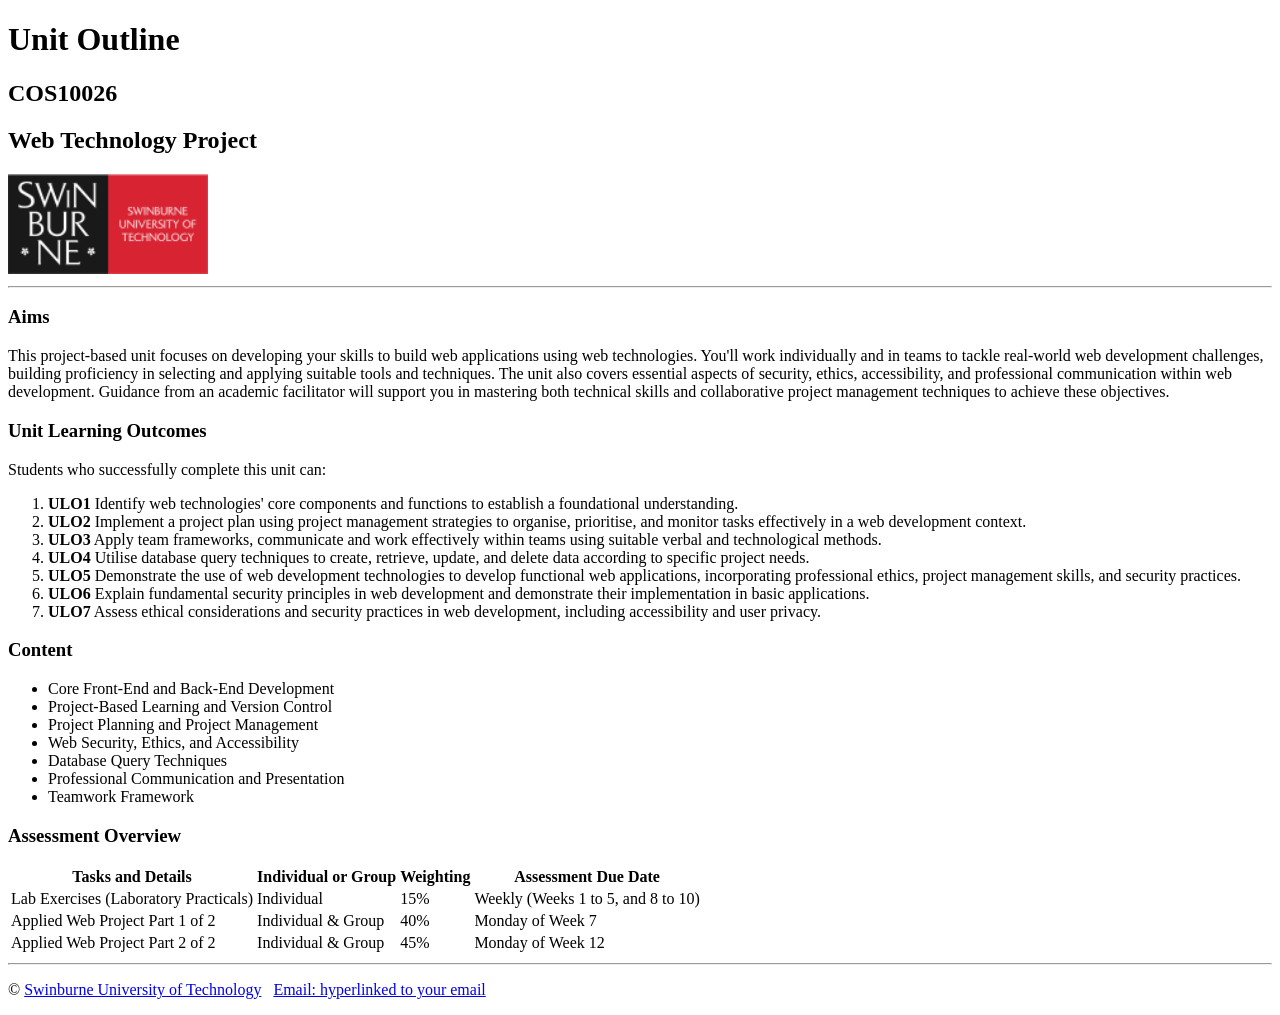
<file: index.html>
<!DOCTYPE html>
<html lang="en">
<head>
    <meta charset="UTF-8">
    <meta name="viewport" content="width=device-width, initial-scale=1.0">
    <title>Document</title>
</head>
<body>
    <h1>Unit Outline</h1> 
    <h2>COS10026</h2>
    <h2>Web Technology Project</h2>
    <img src="swin_logo.png" alt="Swinburne University Logo" width="200">
    <hr>

    <h3>Aims</h3>
    <p>This project-based unit focuses on developing your skills to build web applications using web technologies. You'll work individually and in teams to tackle real-world web development challenges, building proficiency in selecting and applying suitable tools and techniques. The unit also covers essential aspects of security, ethics, accessibility, and professional communication within web development. Guidance from an academic facilitator will support you in mastering both technical skills and collaborative project management techniques to achieve these objectives.</p> 
    <h3>Unit Learning Outcomes</h3>
    <p>Students who successfully complete this unit can:</p>
    <ol>
    <li><strong>ULO1</strong> Identify web technologies' core components and functions to establish a foundational understanding.</li>
    <li><strong>ULO2</strong> Implement a project plan using project management strategies to organise, prioritise, and monitor tasks effectively in a web development context.</li>
    <li><strong>ULO3</strong> Apply team frameworks, communicate and work effectively within teams using suitable verbal and technological methods.</li>
    <li><strong>ULO4</strong> Utilise database query techniques to create, retrieve, update, and delete data according to specific project needs.</li>
    <li><strong>ULO5</strong> Demonstrate the use of web development technologies to develop functional web applications, incorporating professional ethics, project management skills, and security practices.</li>
    <li><strong>ULO6</strong> Explain fundamental security principles in web development and demonstrate their implementation in basic applications.</li>
    <li><strong>ULO7</strong> Assess ethical considerations and security practices in web development, including accessibility and user privacy.</li>
    </ol>
    <h3>Content</h3>
    <ul>
    <li>Core Front-End and Back-End Development</li>
    <li>Project-Based Learning and Version Control</li>
    <li>Project Planning and Project Management</li>
    <li>Web Security, Ethics, and Accessibility</li>
    <li>Database Query Techniques</li>
    <li>Professional Communication and Presentation</li>
    <li>Teamwork Framework</li>
    </ul>

    
    <h3>Assessment Overview</h3>
    <table>
    <th>Tasks and Details</th>
    <th>Individual or Group</th>
    <th>Weighting</th>
    <th>Assessment Due Date</th>
    <ol>
    <tr>
        <td>Lab Exercises (Laboratory Practicals)</td>
        <td>Individual</td>
        <td>15%</td>
        <td>Weekly (Weeks 1 to 5, and 8 to 10)</td>
    </tr>
    <tr>
        <td>Applied Web Project Part 1 of 2</td>
        <td>Individual & Group</td>
        <td>40%</td>
        <td>Monday of Week 7</td>
    </tr>
    <tr>
        <td>Applied Web Project Part 2 of 2</td>
        <td>Individual & Group</td>
        <td>45%</td>
        <td>Monday of Week 12</td>
    </tr>
    </ol>
    </table>

<footer>
    <hr>
    <p> &copy; <a href="https://swinburne.edu.au">Swinburne University of Technology</a>
        &nbsp;  <a href="106678034@student.swin.edu.au">Email: hyperlinked to your email</a></p>
  </footer>
</body>


</body>
</html>
</file>
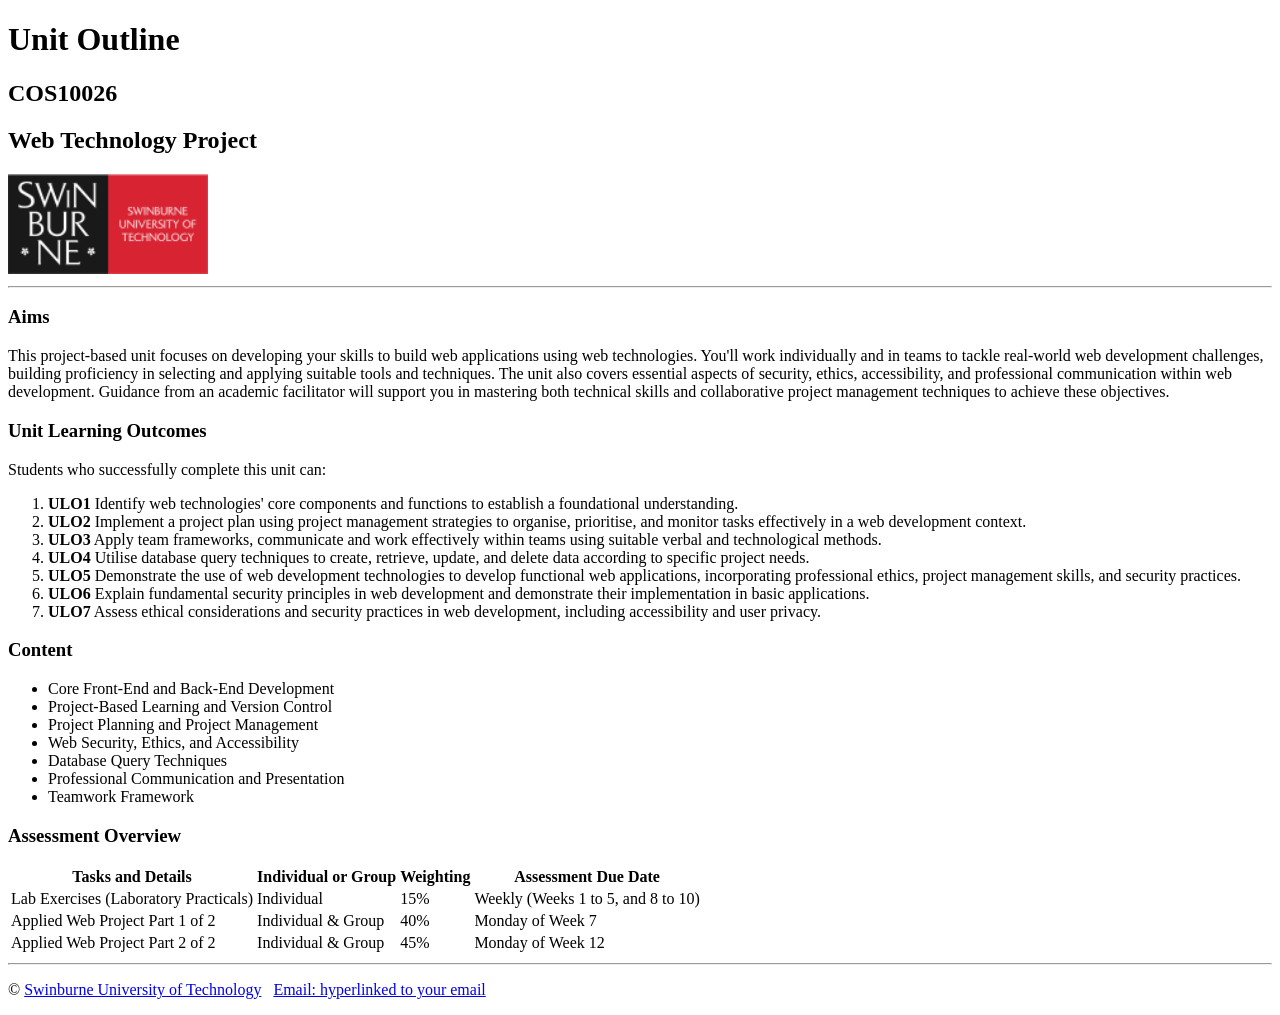
<file: lab02/index.html>
<!DOCTYPE html>
<html lang="en">
<head>
    <meta charset="UTF-8">
    <meta name="viewport" content="width=device-width, initial-scale=1.0">
    <title>Document</title>
</head>
<body>
    <h1>Unit Outline</h1> 
    <h2>COS10026</h2>
    <h2>Web Technology Project</h2>
    <img src="swin_logo.png" alt="Swinburne University Logo" width="200">
    <hr>

    <h3>Aims</h3>
    <p>This project-based unit focuses on developing your skills to build web applications using web technologies. You'll work individually and in teams to tackle real-world web development challenges, building proficiency in selecting and applying suitable tools and techniques. The unit also covers essential aspects of security, ethics, accessibility, and professional communication within web development. Guidance from an academic facilitator will support you in mastering both technical skills and collaborative project management techniques to achieve these objectives.</p> 
    <h3>Unit Learning Outcomes</h3>
    <p>Students who successfully complete this unit can:</p>
    <ol>
    <li><strong>ULO1</strong> Identify web technologies' core components and functions to establish a foundational understanding.</li>
    <li><strong>ULO2</strong> Implement a project plan using project management strategies to organise, prioritise, and monitor tasks effectively in a web development context.</li>
    <li><strong>ULO3</strong> Apply team frameworks, communicate and work effectively within teams using suitable verbal and technological methods.</li>
    <li><strong>ULO4</strong> Utilise database query techniques to create, retrieve, update, and delete data according to specific project needs.</li>
    <li><strong>ULO5</strong> Demonstrate the use of web development technologies to develop functional web applications, incorporating professional ethics, project management skills, and security practices.</li>
    <li><strong>ULO6</strong> Explain fundamental security principles in web development and demonstrate their implementation in basic applications.</li>
    <li><strong>ULO7</strong> Assess ethical considerations and security practices in web development, including accessibility and user privacy.</li>
    </ol>
    <h3>Content</h3>
    <ul>
    <li>Core Front-End and Back-End Development</li>
    <li>Project-Based Learning and Version Control</li>
    <li>Project Planning and Project Management</li>
    <li>Web Security, Ethics, and Accessibility</li>
    <li>Database Query Techniques</li>
    <li>Professional Communication and Presentation</li>
    <li>Teamwork Framework</li>
    </ul>

    
    <h3>Assessment Overview</h3>
    <table>
    <th>Tasks and Details</th>
    <th>Individual or Group</th>
    <th>Weighting</th>
    <th>Assessment Due Date</th>
    <ol>
    <tr>
        <td>Lab Exercises (Laboratory Practicals)</td>
        <td>Individual</td>
        <td>15%</td>
        <td>Weekly (Weeks 1 to 5, and 8 to 10)</td>
    </tr>
    <tr>
        <td>Applied Web Project Part 1 of 2</td>
        <td>Individual & Group</td>
        <td>40%</td>
        <td>Monday of Week 7</td>
    </tr>
    <tr>
        <td>Applied Web Project Part 2 of 2</td>
        <td>Individual & Group</td>
        <td>45%</td>
        <td>Monday of Week 12</td>
    </tr>
    </ol>
    </table>

<footer>
    <hr>
    <p> &copy; <a href="https://swinburne.edu.au">Swinburne University of Technology</a>
        &nbsp;  <a href="106678034@student.swin.edu.au" target="_blank">Email: hyperlinked to your email</a></p>
  </footer>
</body>


</body>
</html>
</file>
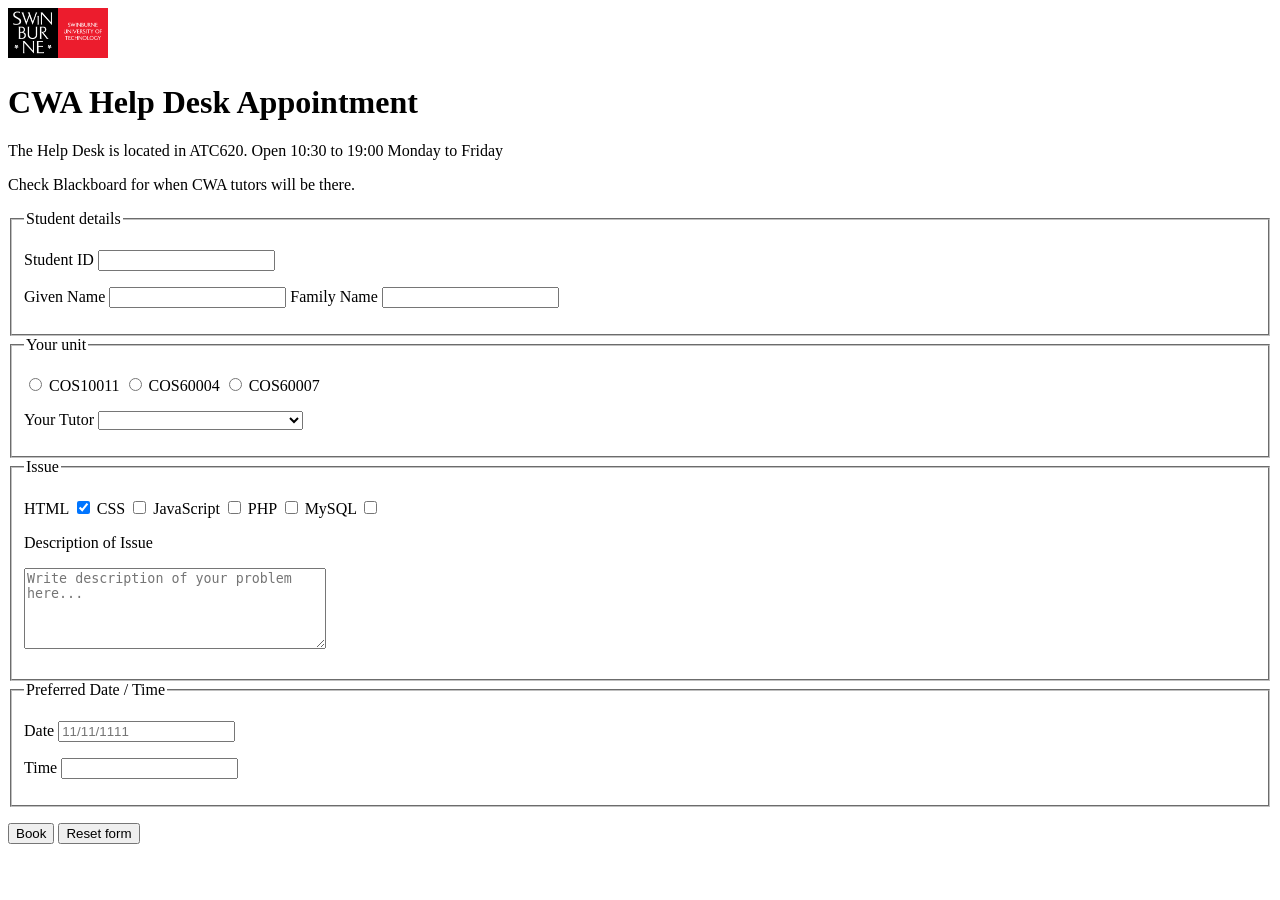
<file: lab03/helpdesk.html>
<!DOCTYPE html>
<html>
<head>
    <meta charset="utf-8" />
    <meta name="description" content="CWA Help Desk Appointment" />
    <meta name="keywords" content="HTML, Form, CWA, Help Desk" />
    <meta name="author" content="A Lecturer" />
    <title>CWA Help Desk Appointment</title>
</head>

<body>
    <a href="http://www.swin.edu.au"><img src="logo.png"alt="Swinburne University of Technology" width="100"></a>
    <h1>CWA Help Desk Appointment</h1>
    <p>The Help Desk is located in ATC620. Open 10:30 to 19:00 Monday to Friday</p>
    <p> Check Blackboard for when CWA tutors will be there. </p>

    <form method="post">
        <fieldset>
            <legend>Student details</legend>

            <p><label for="studentid">Student ID</label>
                <input type="text" name="studentid"  id="studentid" required="required" pattern="\d{7-10}"></p>

            <p><label for="givenname">Given Name</label>
                <input type="text" name="givenname" id="givenname" maxlength="15"  required="required"  pattern="[A-Za-z]+">

                <label for="familyname">Family Name</label>
                <input type="text"  name="familyname" id="familyname" maxlength="15" required="required"  pattern="[A-Za-z]+"></p>
        </fieldset>

        <fieldset>
            <legend>Your unit</legend>

            <p><input type="radio" name="unit" id="cos10011" value="COS10011" required="required">
                <label for="cos10011">COS10011</label>

                <input type="radio" name="unit" id="cos60004" value="COS60004">
                <label for="cos60004">COS60004</label>

                <input type="radio" name="unit" id="cos60007" value="COS60007">
                <label for="cos60007">COS60007</label></p>

            <p><label for="tutor">Your Tutor</label>

                <select name="tutor" id="tutor" required>
                    <option value=""></option>
                    <option value="tutor1">Lionel Messi</option>
                    <option value="tutor2">Neymar da Silva Santos Junior</option>
                    <option value="tutor3">Lamine Yamal</option>
                    <option value="tutor4">Lee Sang-hyeok</option>
                    <option value="tutor5">Kanye West</option>
                </select></p>
        </fieldset>

        <fieldset>
            <legend>Issue</legend>

            <p><label for="html">HTML</label>
                <input type="checkbox" id="html" name="issue[]" value="HTML" checked="checked">

                <label for="css">CSS</label>
                <input type="checkbox" id="css" name="issue[]" value="CSS">

                <label for="javascript">JavaScript</label>
                <input type="checkbox" id="javascript" name="issue[]" value="JavaScript">

                <label for="php">PHP</label>
                <input type="checkbox" id="php" name="issue[]" value="PHP">

                <label for="mysql">MySQL</label>
                <input type="checkbox" id="mysql" name="issue[]" value="MySQL">
            </p>

            <p><label for="description">Description of Issue</label></p>

            <p><textarea id="description" name="description" rows="5" cols="35" placeholder="Write description of your problem here..."></textarea></p>
        </fieldset>


        <fieldset>
            <legend>Preferred Date / Time</legend>

            <p><label for="date">Date</label>
                <input placeholder="11/11/1111" type="text" name="date" id="date" required="required" pattern="\d{1,2}\/\d{1,2}\/\d{4}"></p>
            <p><label for="time">Time</label>
                <input type="text" name="time" id="time" required="required" pattern="([01]?[0-9]|2[0-3]):[0-5][0-9]?"></p>
        </fieldset>
        <p><input type="submit" value="Book"/>&nbsp;<input type="reset" value="Reset form"></p>
    </form>
</body>
</html>
</file>
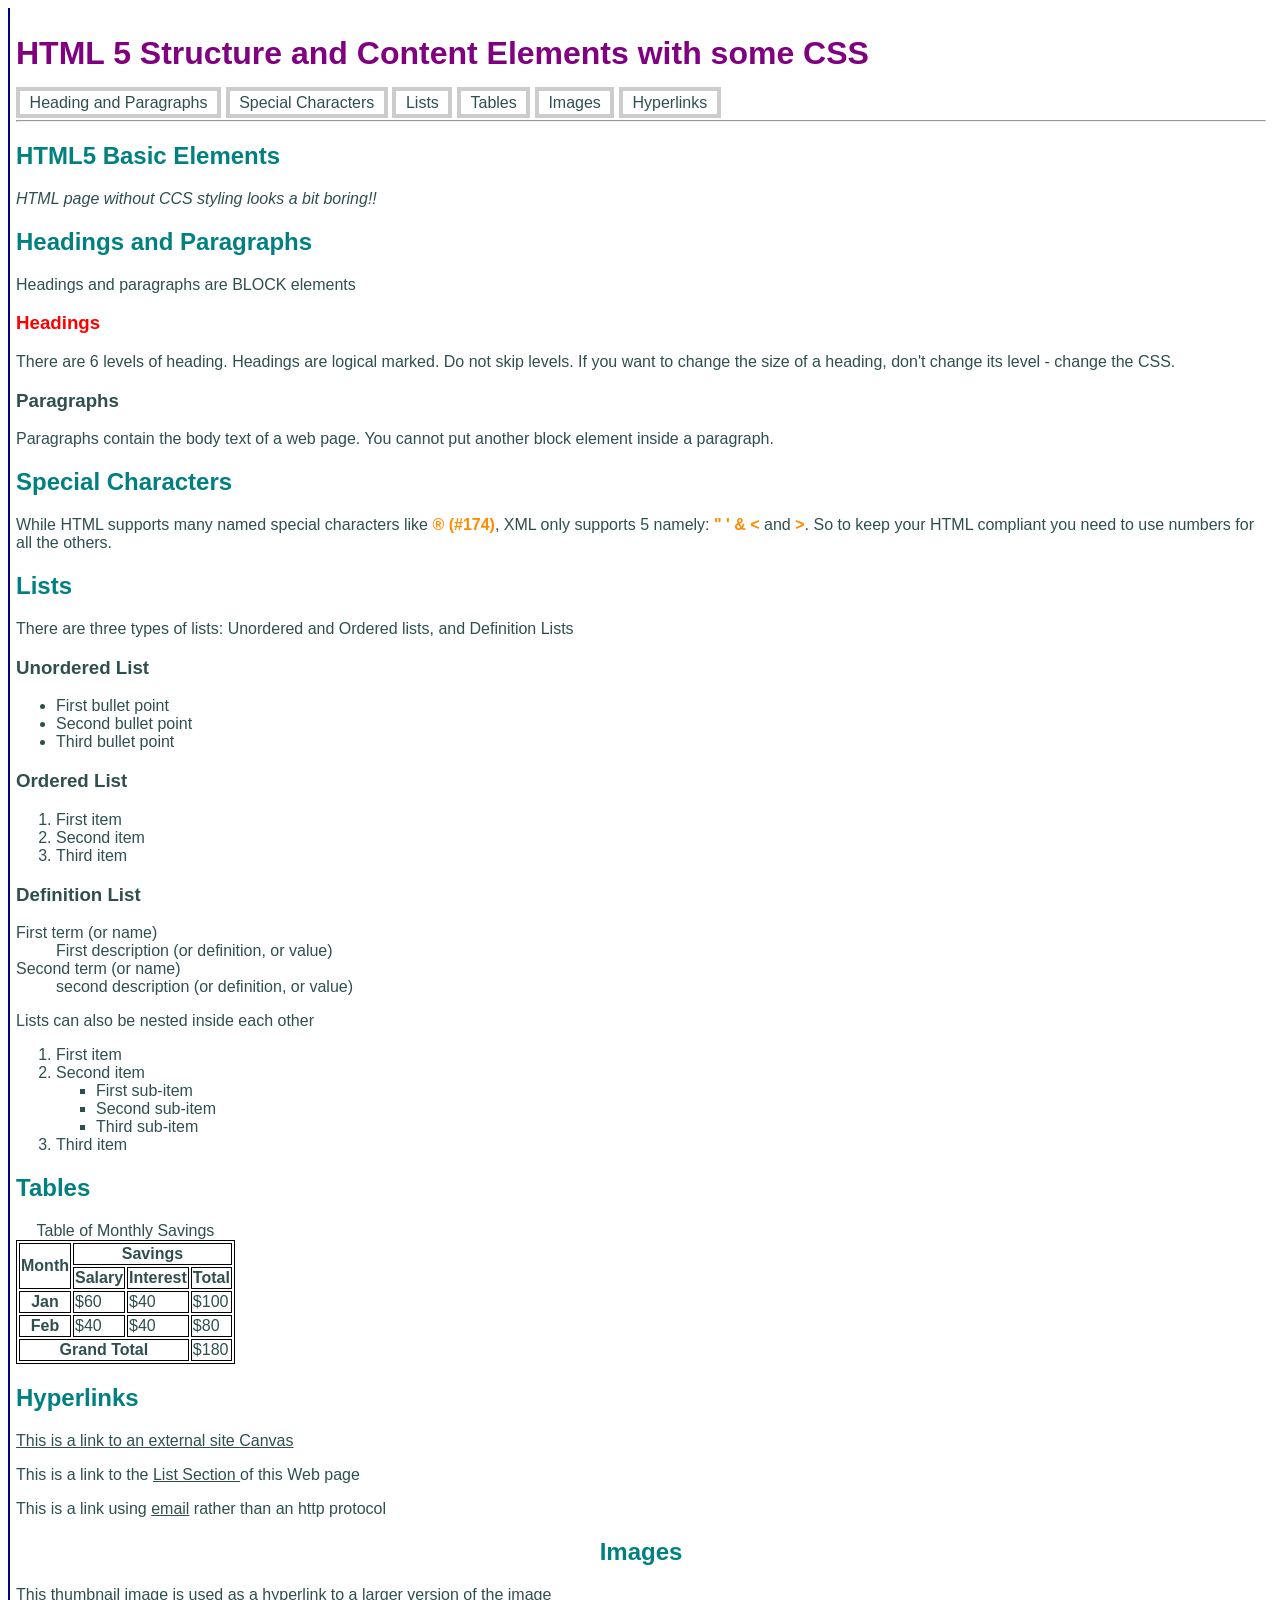
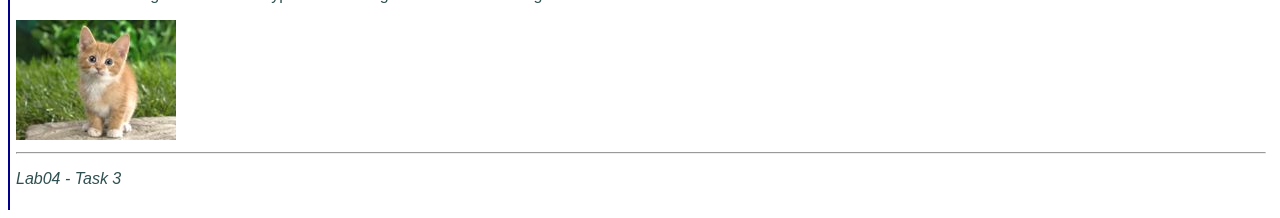
<file: lab04/lab04.html>
<!DOCTYPE html>
<html lang="en">
<head>
  <meta charset="utf-8" />
  <meta name="description" content="Demonstrates some basic HTML content elements and CSS" />
  <meta name="keywords" content="HTML5, tags" />
  <meta name="author" content="A Lecturer"  />
  <title>HTML Structure and Content Elements + CSS</title>
  
  <link rel="stylesheet" href="./styles/lab4style.css">
  
</head>
<!-- This is a comment. Indenting child elements makes the markup much more readable -->
<body>
   <header>
     <h1>HTML 5 Structure and Content Elements with some CSS</h1>
     <nav>
         <a href="#headings">Heading and Paragraphs</a> 
         <a href="#sc">Special Characters</a> 
         <a href="#lists">Lists</a> 
         <a href="#tables">Tables</a>
         <a href="#images">Images</a>
         <a href="#hyperlinks">Hyperlinks</a>
      </nav>
      <hr />
   </header>
   
   <article>   
   <h2>HTML5 Basic Elements</h2> 
      <aside>
         <p>HTML page without CCS styling looks a bit boring!!</p>
      </aside>
      <h2 id="headings">Headings and Paragraphs </h2>
      <p>Headings and paragraphs are BLOCK elements</p>
      <h3 id="heading">Headings</h3>
      <p>There are 6 levels of heading. Headings are logical marked. Do not skip levels. If you want to change the size of a heading, don't change its level - change the CSS.</p>
      <h3>Paragraphs</h3>
      <p>Paragraphs contain the body text of a web page. You cannot put another block element inside a paragraph.</p>
      
      <h2 id="sc">Special Characters</h2>
      <p>While HTML supports many named special characters like <span class="special">&#174; (#174)</span>, XML only supports 5 namely: <span class="special">&quot; &apos; &amp; &lt;</span>  and <span class="special">&gt;</span>.  So to keep your HTML compliant you need to use numbers for all the others.</p>
      
         
      
      <!-- Comments can be useful to indicate various sections of markup-->
      <!--Lists-->
      <h2 id="list">Lists</h2>
      <p>There are three types of lists: Unordered and Ordered lists, and Definition Lists</p>
      <h3>Unordered List</h3>
	  <ul>
         <li>First bullet point</li>
         <li>Second bullet point</li>
         <li>Third bullet point</li>
      </ul>
      <h3>Ordered List</h3>
      <ol>
         <li>First item</li>
         <li>Second item</li>
         <li>Third item</li>
      </ol>
	  <h3>Definition List</h3>
	  <dl>
		<dt>First term (or name)</dt>
			<dd>First description (or definition, or value)</dd>
		<dt>Second term (or name)</dt>
			<dd>second description (or definition, or value)</dd>
      </dl> 
      <p>Lists can also be nested inside each other</p>
      <ol>
         <li>First item</li>
         <li>Second item
            <ul>
               <li>First sub-item</li>
               <li>Second sub-item</li>
               <li>Third sub-item</li>
            </ul>
         </li>
         <li>Third item</li>
      </ol>		

      <h2 id="tables">Tables</h2>
      <table>
         <caption>Table of Monthly Savings</caption>
         <thead>
            <tr>
            <!-- the scope attribute assists non-visual user agents -->
            <!-- rowspan and colspan allow multiple cells to be merged -->
              <th rowspan="2" scope="col">Month</th>
              <th colspan="3" scope="col">Savings</th>
            </tr>
            <tr>
              <th scope="col">Salary</th>
              <th scope="col">Interest</th>
              <th scope="col">Total</th>
            </tr>
        </thead>
        <tbody>
         <tr>
           <th scope="row">Jan</th>
           <td>$60</td>
           <td>$40</td>
           <td>$100</td>
         </tr>
         <tr>
           <th scope="row">Feb</th>
           <td>$40</td>
           <td>$40</td>
           <td>$80</td>
         </tr>
        </tbody>
        <tfoot>
         <tr>
            <th colspan="3" scope="row"> Grand Total</th>
            <td>$180</td>
         </tr>
        </tfoot>
		</table>
      
      <h2 id="hyperlinks">Hyperlinks</h2>
      <p><a href="https://swinburne.instructure.com" title="This takes you to Canvas"> This is a link to an external site Canvas</a></p>
      <p>This is a link to the <a href="#list">List Section </a> of this Web page</p>
      <p>This is a link using <a href="mailto:someone@swin.edu.au"> email</a> rather than an http protocol</p> 
	  
      <h2 id="images">Images</h2>
      <p>This thumbnail image is used as a hyperlink to a larger version of the image</p>
      <a href="images/mycat.jpg">  <img src="images/mycat_small.jpg" alt="Photo of my cat" title="Filesize 222kb " /></a>

      
      <hr />
   </article>
	<footer>
		<p>Lab04 - Task 3</p>
	</footer>
</body>

</html>
</file>
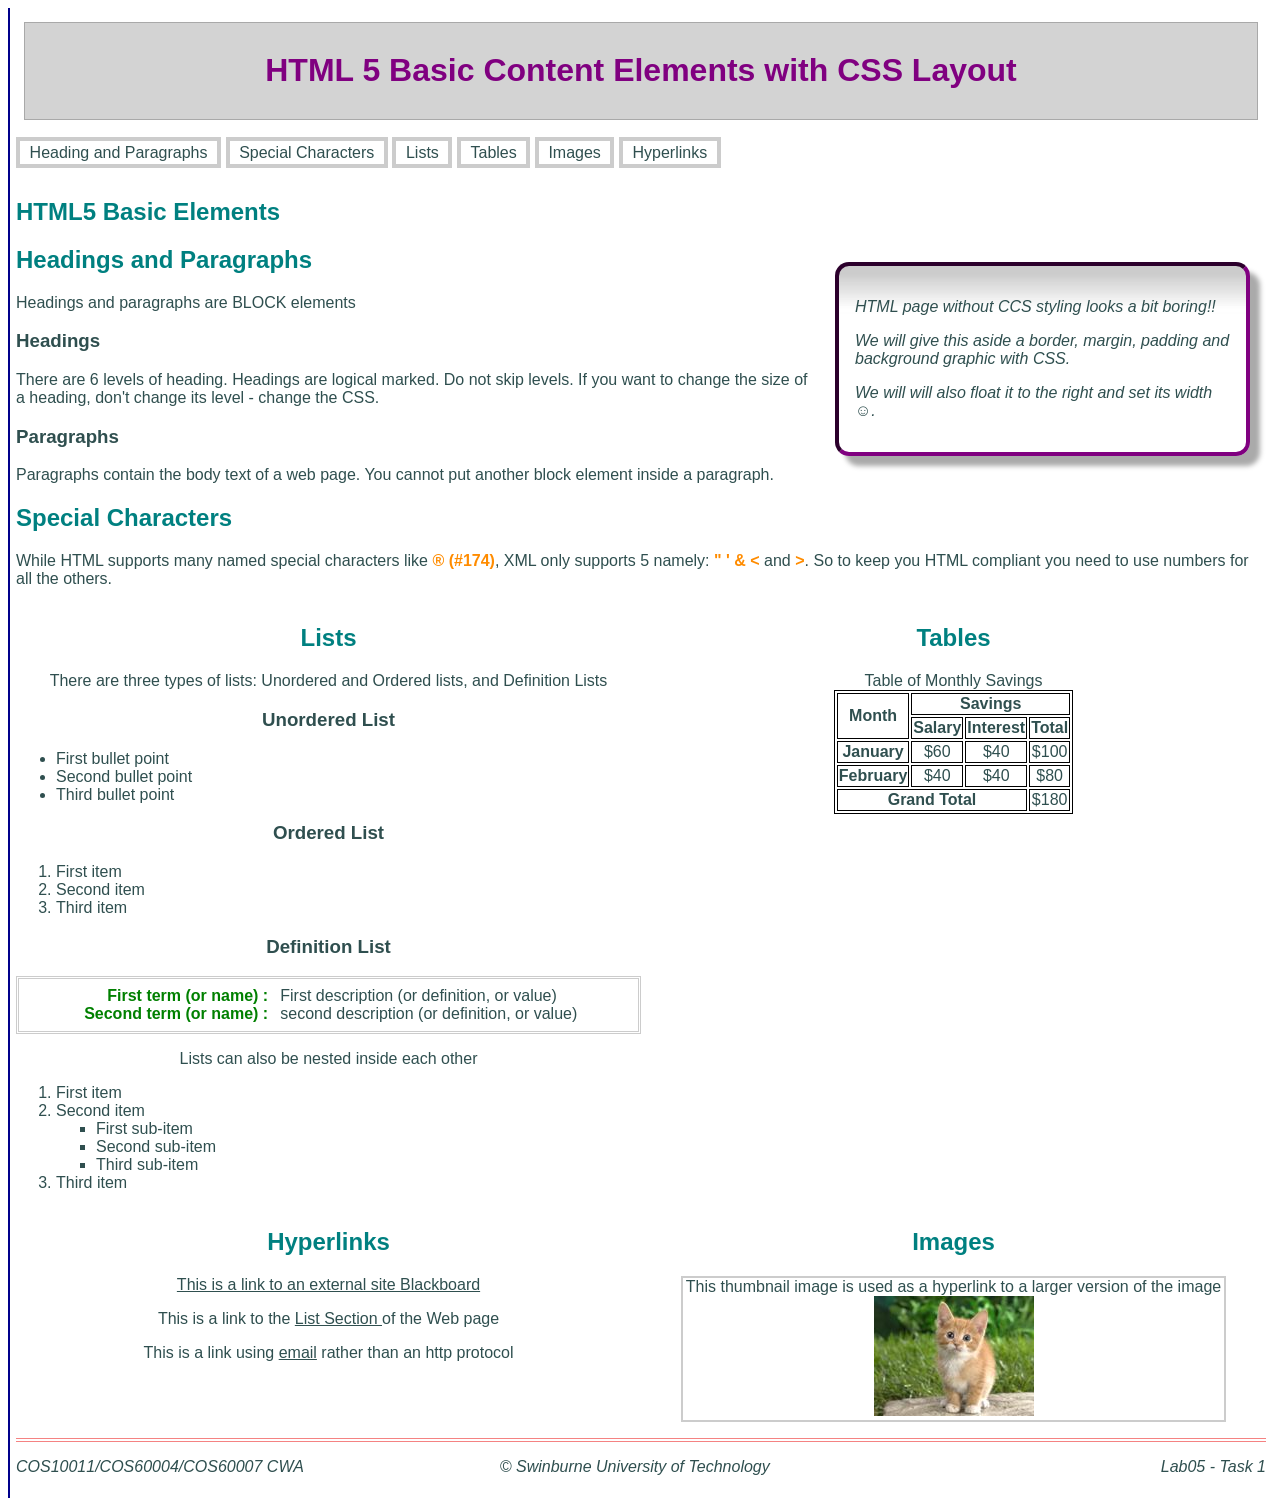
<file: lab05/lab05.html>
<!DOCTYPE html>
<html lang="en">
<head>
  <meta charset="utf-8" />
  <meta name="description" content="Demonstrates CSS layout" />
  <meta name="keywords" content="HTML5, CSS layout" />
  <meta name="author" content="A Lecturer"  />
  <title>CSS Layout</title>
  <!-- References to external CSS files -->
   <link href="styles/lab04.css" rel="stylesheet">
   <link href="styles/layout.css" rel="stylesheet">
   <link href="styles/dl.css" rel="stylesheet">
 
  
</head>
<!-- This is a comment. Indenting child elements makes the markup much more readable -->
<body>
   <header>
		<h1>HTML 5 Basic Content Elements with CSS Layout</h1>
    </header> 
	<nav>
        <p class="menu"><a href="#headings">Heading and Paragraphs</a></p> 
		<p class="menu"><a href="#sc">Special Characters</a> </p> 
		<p class="menu"><a href="#lists">Lists</a></p> 
		<p class="menu"><a href="#tables">Tables</a></p> 
		<p class="menu"><a href="#images">Images</a></p> 
		<p class="menu"><a href="#hyperlinks">Hyperlinks</a></p> 
		
    </nav>
   	<article>   
      <h2>HTML5 Basic Elements</h2>
      <aside>
         <p>HTML page without CCS styling looks a bit boring!!</p>
		 <p>We will give this aside a border, margin, padding and background graphic with CSS. </p>
		 <p>We will will also float it to the right and set its width &#9786;.</p>
      </aside>
      <section id="headings">
		  <h2>Headings and Paragraphs </h2>
		  <p>Headings and paragraphs are BLOCK elements</p>
		  <h3>Headings</h3>
		  <p>There are 6 levels of heading. Headings are logical marked. Do not skip levels. If you want to change the size of a heading, don't change its level - change the CSS.</p>
		  <h3>Paragraphs</h3>
		  <p>Paragraphs contain the body text of a web page. You cannot put another block element inside a paragraph.</p>
      </section>
      <section>
		  <h2 id="sc">Special Characters</h2>
		  <p>While HTML supports many named special characters like <span class="special">&#174; (#174)</span>, XML only supports 5 namely: <span class="special">&quot; &apos; &amp; &lt;</span>  and <span class="special">&gt;</span>.  So to keep you HTML compliant you need to use numbers for all the others.</p>
      </section>
         
      
      <!-- Comments can be useful to indicate various sections of markup-->
      <!--Lists-->
      <section id="lists">
		  <h2>Lists</h2>
      <p>There are three types of lists: Unordered and Ordered lists, and Definition Lists</p>
      <h3>Unordered List</h3>
	  <ul>
         <li>First bullet point</li>
         <li>Second bullet point</li>
         <li>Third bullet point</li>
      </ul>
      <h3>Ordered List</h3>
      <ol>
         <li>First item</li>
         <li>Second item</li>
         <li>Third item</li>
      </ol>
	  <h3>Definition List</h3>
	  <dl>
		<dt>First term (or name)</dt>
			<dd>First description (or definition, or value)</dd>
		<dt>Second term (or name)</dt>
			<dd>second description (or definition, or value)</dd>
      </dl> 
      <p>Lists can also be nested inside each other</p>
	  <ol>
			 <li>First item</li>
			 <li>Second item
				<ul>
				   <li>First sub-item</li>
				   <li>Second sub-item</li>
				   <li>Third sub-item</li>
				</ul>
			 </li>
			 <li>Third item</li>
			</ol>		
		</section>
		<section id="tables">
		  <h2>Tables</h2>
		  <table>
			 <caption>Table of Monthly Savings</caption>
			 <thead>
				<tr>
				<!-- the scope attribute assists non-visual user agents -->
				<!-- rowspan and colspan allow multiple cells to be merged -->
				  <th rowspan="2" scope="col">Month</th>
				  <th colspan="3" scope="col">Savings</th>
				</tr>
				<tr>
				  <th scope="col">Salary</th>
				  <th scope="col">Interest</th>
				  <th scope="col">Total</th>
				</tr>
			</thead>
			<tbody>
			 <tr>
			   <th scope="row">January</th>
			   <td>$60</td>
			   <td>$40</td>
			   <td>$100</td>
			 </tr>
			 <tr>
			   <th scope="row">February</th>
			   <td>$40</td>
			   <td>$40</td>
			   <td>$80</td>
			 </tr>
			</tbody>
			<tfoot>
			 <tr>
				<th colspan="3" scope="row"> Grand Total</th>
				<td>$180</td>
			 </tr>
			</tfoot>
			</table>
		</section>
		<section id="hyperlinks">
		  <h2>Hyperlinks</h2>
		  <p><a href="http://ilearn.swin.edu.au" title="This takes you to Blackboard"> This is a link to an external site Blackboard</a></p>
		  <p>This is a link to the <a href="#list">List Section </a> of the Web page</p>
		  <p>This is a link using <a href="mailto:someone@swin.edu.au"> email</a> rather than an http protocol</p> 
		</section>
		<section id="images">
			<h2 >Images</h2>
			<figure><figcaption>This thumbnail image is used as a hyperlink to a larger version of the image</figcaption>
			<a href="images/mycat.jpg">  <img src="images/mycat_small.jpg" alt="Photo of my cat" title="Filesize 222kb " /></a></figure>
		</section>
      
	</article>
	
	<footer>
		<p>COS10011/COS60004/COS60007 CWA</p>
		<p>&#169; Swinburne University of Technology</p>
		<p>Lab05 - Task 1</p>
	</footer>
</body>

</html>
</file>
<file: lab04/styles/lab4style.css>
* {
    font-family: Calibri, sans-serif;
    color: #2F4F4F;
}

body{
    border-left: solid darkblue 2px;
    padding: 6px;
}
h1 {
    color: purple;
    font-size: 2em;
    font-weight: bold;
}

h2 {
    color: rgb(0, 128, 128);
    font-size: 1.5em;
    font-weight: bold;
}

aside, footer {
    font-style: italic;
}

h1, h2, h3 {
    font-family: Arial, sans-serif;
}

table, th, td {
    border: 1px solid black;
}

#images {
    text-align: center;
}

#heading {
    color: red;
}

.special {
    color: darkorange;
    font-weight: bold;
}

.month {
    text-align: right;
}

nav a {
    text-decoration: none;
    padding: 0.2em 0.6em;
    border: 4px solid #ccc;
}

ol ul {
    list-style-type: square;
}

aside:hover {
    display: none;
}

nav a:hover {
    background-color: lightblue;
    border-color: darkblue;
}
</file>
<file: lab05/styles/lab04.css>
* {
    font-family: Calibri, sans-serif;
    color: #2F4F4F;
}

body{
    border-left: solid darkblue 2px;
    padding: 6px;
}
h1 {
    color: purple;
    font-size: 2em;
    font-weight: bold;
}

h2 {
    color: rgb(0, 128, 128);
    font-size: 1.5em;
    font-weight: bold;
}

aside, footer {
    font-style: italic;
}

h1, h2, h3 {
    font-family: Arial, sans-serif;
}

table, th, td {
    border: 1px solid black;
}

#images {
    text-align: center;
}

#heading {
    color: red;
}

.special {
    color: darkorange;
    font-weight: bold;
}

.month {
    text-align: right;
}

nav a {
    text-decoration: none;
    padding: 0.2em 0.6em;
    border: 4px solid #ccc;
}

ol ul {
    list-style-type: square;
}

aside:hover {
    display: none;
}

nav a:hover {
    background-color: lightblue;
    border-color: darkblue;
}
</file>
<file: lab05/styles/layout.css>
aside:hover {display: block;}

.menu {display: inline-block;}

nav ul {
    list-style: none;
}


aside {
    border: 4px inset purple;
    border-radius: 14px;
    margin: 1em;
    padding: 1em;
    width: 30%;
    background: url(images/fade.jpg) repeat-x top left;
    float: right;
    box-shadow: 10px 10px 5px #aaaaaa;
}

header {
    border: 1px solid darkgray;
    margin: 0.5em;
    padding: 0.5em;
    background-color: lightgray;
    text-align: center;
}


#lists {float: left;}

table {margin: auto;}

#tables {float: right; margin: auto;}

#hyperlinks {clear: left; float:left;}

#images {float: right;}

figure {border: 2px solid #ccc;}

footer {border-top: 4px double rgb(245 130 130); clear: both;}

#lists, #tables, #hyperlinks, #images {
    width: 50%;
    text-align: center;}

ol, ul, dl {text-align: left;}

article {min-width: 30em;}


footer p {display: inline-block; width: 33%;}

footer p:first-child {float: left;}

footer p:nth-child(2) {text-align: center;}

footer p:last-child {float: right; text-align: right;}
</file>
<file: lab05/styles/dl.css>
/* styling definition list */
dl {
    border: 3px double #ccc;
    padding: 0.5em;
  }
  dt {
    clear: left;
	float: left;
    width: 40%;
	text-align: right;
    font-weight: bold;
    color: green;
  }
  dt::after {
    content: " :"; 
  }

  dd {
    width: 55%;
	margin-left: 42%;
  }
</file>
